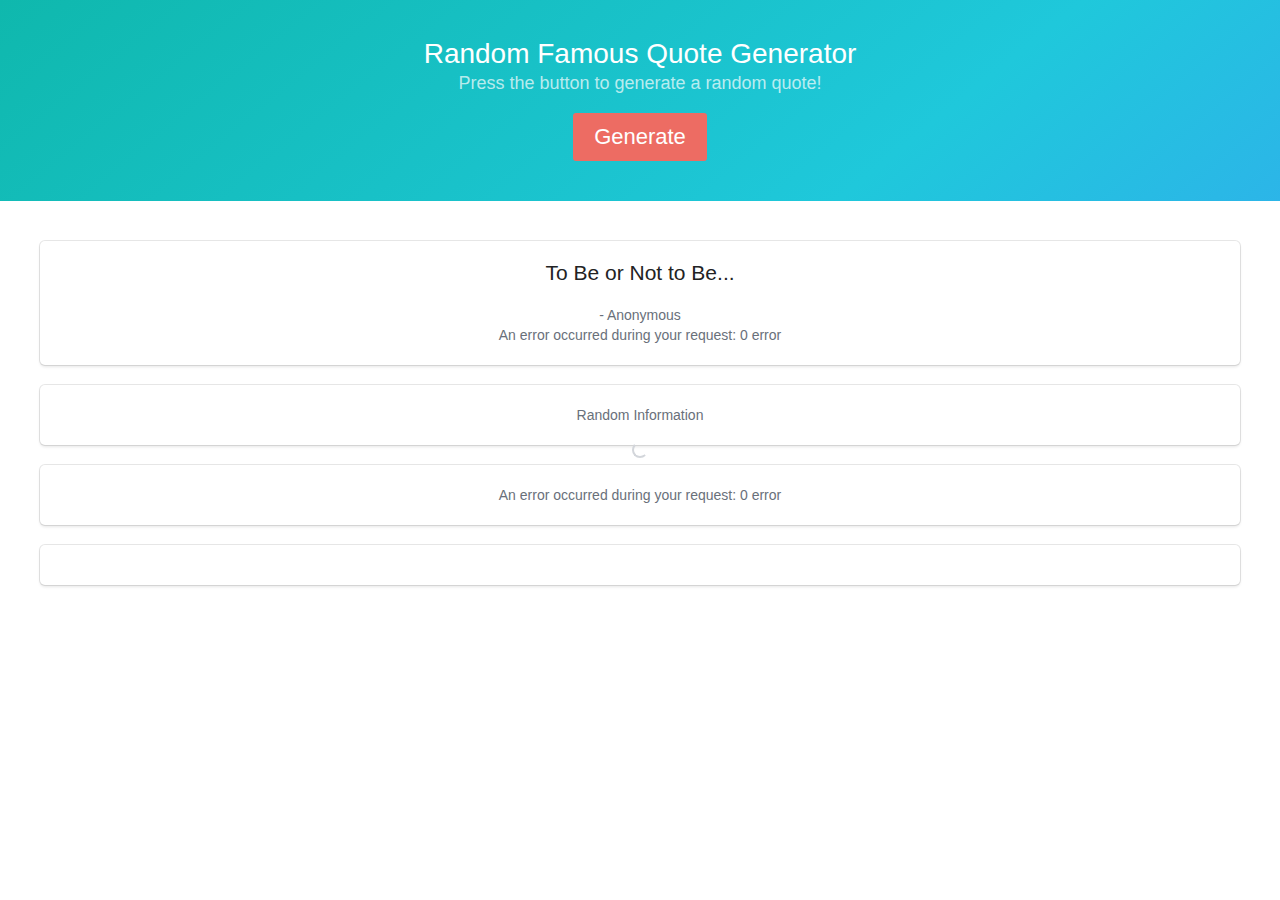
<file: index.html>
<!DOCTYPE html>
<html>
  <head>
    <meta charset="utf-8">
    <link rel="stylesheet" type="text/css" href="stylesheets/bulma.css">
    <link rel="stylesheet" type="text/css" href="stylesheets/style.css">
    <title> Musings.random() </title>
  </head>

  <body>

    <section class="hero is-small is-primary is-bold">

      <div class="hero-body">
        <div class="container is-fullwidth">
          <h1 class="title"> Random Famous Quote Generator </h1>
          <h2 class="subtitle"> Press the button to generate a random quote! </h2>

          <button class="button is-danger is-large" type="submit" name="submit" id="submitbtn"> Generate </button>
        </div>

      </div>
    </section>

    <div class="loader is-loading">

    </div>

    <section class="section" id="middleContent">
      <div class="container">

        <div class="box content">
          <div class="defaultText">
            <h3>To Be or Not to Be...</h3>
            <p>- Anonymous</p>
          </div>
          <div id="quoteoutput"></div>
        </div>

        <div class="box content">
          <div class="defaultText">
            Random Information
          </div>
          <p id="contentoutput">
          </p>
        </div>

        <div class="box content">
          <div class="content" id="weather">
          </div>
        </div>

        <div class="box content">
          <div class="content" id="team">
          </div>
      </div>
    </section>

    <script type="text/javascript" src="https://ajax.googleapis.com/ajax/libs/jquery/1.11.1/jquery.min.js"></script>
    <script type="text/javascript" src="scripts/script.js"></script>
    <script type="text/javascript" src="scripts/action.js"></script>
  </body>
</html>
</file>
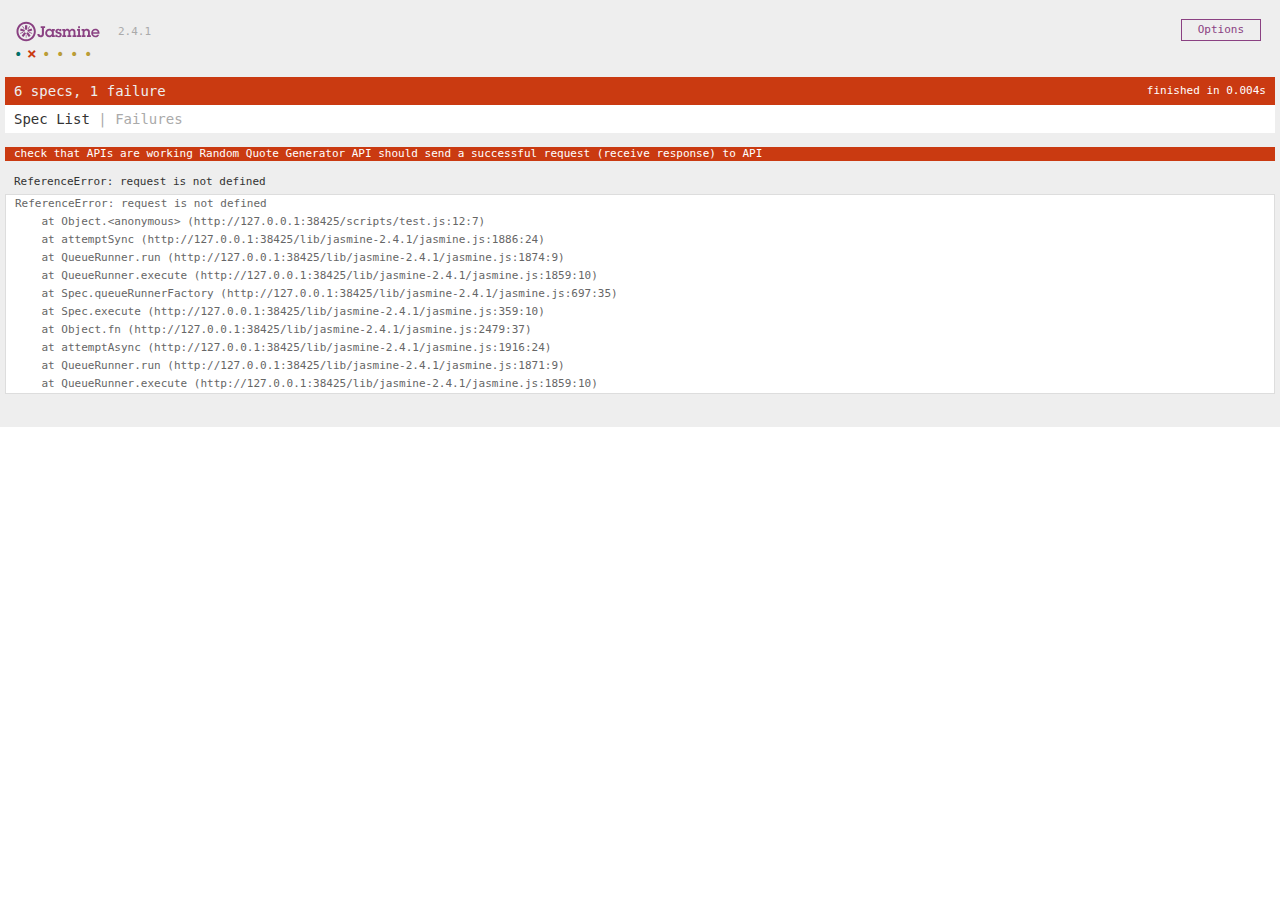
<file: SpecRunner.html>
<!DOCTYPE html>
<html>
<head>
  <meta charset="utf-8">
  <title>Jasmine Spec Runner v2.4.1</title>

  <link rel="shortcut icon" type="image/png" href="lib/jasmine-2.4.1/jasmine_favicon.png">
  <link rel="stylesheet" href="lib/jasmine-2.4.1/jasmine.css">

  <script src="lib/jasmine-2.4.1/jasmine.js"></script>
  <script src="lib/jasmine-2.4.1/jasmine-html.js"></script>
  <script src="lib/jasmine-2.4.1/boot.js"></script>

  <!-- include source files here... -->
  <!-- <script src="src/Player.js"></script>
  <script src="src/Song.js"></script> -->
  <script type="text/javascript" src="https://ajax.googleapis.com/ajax/libs/jquery/1.11.1/jquery.min.js"></script>
  <script src="scripts/script.js" charset="utf-8"></script>

  <!-- include spec files here... -->
  <script src="spec/SpecHelper.js"></script>
  <script src="scripts/mock-ajax.js" charset="utf-8"></script>
  <script src="scripts/jasmine-jquery.js" charset="utf-8"></script>
  <script src="scripts/test.js" charset="utf-8"></script>
  <!-- <script src="spec/PlayerSpec.js"></script> -->

</head>

<body>
</body>
</html>
</file>
<file: stylesheets/style.css>
html {
  text-align: center;
  height: 100%;
  width: 100%;
}

body {
  height: 100%;
  width: 100%;
}

/* Styling the svg loader
–––––––––––––––––––––––––––––––––––––––––––––––––– */
.loader {
  z-index: 10;
  position: fixed;
  top: 50%;
  left: 50%;
  -webkit-transform: translate(-50%, -50%);
  transform: translate(-50%, -50%);
  display: none;
}

.loader svg path,
.loader svg rect {
  fill: green;
}
</file>
<file: lib/jasmine-2.4.1/jasmine.css>
body { overflow-y: scroll; }

.jasmine_html-reporter { background-color: #eee; padding: 5px; margin: -8px; font-size: 11px; font-family: Monaco, "Lucida Console", monospace; line-height: 14px; color: #333; }
.jasmine_html-reporter a { text-decoration: none; }
.jasmine_html-reporter a:hover { text-decoration: underline; }
.jasmine_html-reporter p, .jasmine_html-reporter h1, .jasmine_html-reporter h2, .jasmine_html-reporter h3, .jasmine_html-reporter h4, .jasmine_html-reporter h5, .jasmine_html-reporter h6 { margin: 0; line-height: 14px; }
.jasmine_html-reporter .jasmine-banner, .jasmine_html-reporter .jasmine-symbol-summary, .jasmine_html-reporter .jasmine-summary, .jasmine_html-reporter .jasmine-result-message, .jasmine_html-reporter .jasmine-spec .jasmine-description, .jasmine_html-reporter .jasmine-spec-detail .jasmine-description, .jasmine_html-reporter .jasmine-alert .jasmine-bar, .jasmine_html-reporter .jasmine-stack-trace { padding-left: 9px; padding-right: 9px; }
.jasmine_html-reporter .jasmine-banner { position: relative; }
.jasmine_html-reporter .jasmine-banner .jasmine-title { background: url('[data-uri]') no-repeat; background: url('[data-uri]') no-repeat, none; -moz-background-size: 100%; -o-background-size: 100%; -webkit-background-size: 100%; background-size: 100%; display: block; float: left; width: 90px; height: 25px; }
.jasmine_html-reporter .jasmine-banner .jasmine-version { margin-left: 14px; position: relative; top: 6px; }
.jasmine_html-reporter #jasmine_content { position: fixed; right: 100%; }
.jasmine_html-reporter .jasmine-version { color: #aaa; }
.jasmine_html-reporter .jasmine-banner { margin-top: 14px; }
.jasmine_html-reporter .jasmine-duration { color: #fff; float: right; line-height: 28px; padding-right: 9px; }
.jasmine_html-reporter .jasmine-symbol-summary { overflow: hidden; *zoom: 1; margin: 14px 0; }
.jasmine_html-reporter .jasmine-symbol-summary li { display: inline-block; height: 10px; width: 14px; font-size: 16px; }
.jasmine_html-reporter .jasmine-symbol-summary li.jasmine-passed { font-size: 14px; }
.jasmine_html-reporter .jasmine-symbol-summary li.jasmine-passed:before { color: #007069; content: "\02022"; }
.jasmine_html-reporter .jasmine-symbol-summary li.jasmine-failed { line-height: 9px; }
.jasmine_html-reporter .jasmine-symbol-summary li.jasmine-failed:before { color: #ca3a11; content: "\d7"; font-weight: bold; margin-left: -1px; }
.jasmine_html-reporter .jasmine-symbol-summary li.jasmine-disabled { font-size: 14px; }
.jasmine_html-reporter .jasmine-symbol-summary li.jasmine-disabled:before { color: #bababa; content: "\02022"; }
.jasmine_html-reporter .jasmine-symbol-summary li.jasmine-pending { line-height: 17px; }
.jasmine_html-reporter .jasmine-symbol-summary li.jasmine-pending:before { color: #ba9d37; content: "*"; }
.jasmine_html-reporter .jasmine-symbol-summary li.jasmine-empty { font-size: 14px; }
.jasmine_html-reporter .jasmine-symbol-summary li.jasmine-empty:before { color: #ba9d37; content: "\02022"; }
.jasmine_html-reporter .jasmine-run-options { float: right; margin-right: 5px; border: 1px solid #8a4182; color: #8a4182; position: relative; line-height: 20px; }
.jasmine_html-reporter .jasmine-run-options .jasmine-trigger { cursor: pointer; padding: 8px 16px; }
.jasmine_html-reporter .jasmine-run-options .jasmine-payload { position: absolute; display: none; right: -1px; border: 1px solid #8a4182; background-color: #eee; white-space: nowrap; padding: 4px 8px; }
.jasmine_html-reporter .jasmine-run-options .jasmine-payload.jasmine-open { display: block; }
.jasmine_html-reporter .jasmine-bar { line-height: 28px; font-size: 14px; display: block; color: #eee; }
.jasmine_html-reporter .jasmine-bar.jasmine-failed { background-color: #ca3a11; }
.jasmine_html-reporter .jasmine-bar.jasmine-passed { background-color: #007069; }
.jasmine_html-reporter .jasmine-bar.jasmine-skipped { background-color: #bababa; }
.jasmine_html-reporter .jasmine-bar.jasmine-errored { background-color: #ca3a11; }
.jasmine_html-reporter .jasmine-bar.jasmine-menu { background-color: #fff; color: #aaa; }
.jasmine_html-reporter .jasmine-bar.jasmine-menu a { color: #333; }
.jasmine_html-reporter .jasmine-bar a { color: white; }
.jasmine_html-reporter.jasmine-spec-list .jasmine-bar.jasmine-menu.jasmine-failure-list, .jasmine_html-reporter.jasmine-spec-list .jasmine-results .jasmine-failures { display: none; }
.jasmine_html-reporter.jasmine-failure-list .jasmine-bar.jasmine-menu.jasmine-spec-list, .jasmine_html-reporter.jasmine-failure-list .jasmine-summary { display: none; }
.jasmine_html-reporter .jasmine-results { margin-top: 14px; }
.jasmine_html-reporter .jasmine-summary { margin-top: 14px; }
.jasmine_html-reporter .jasmine-summary ul { list-style-type: none; margin-left: 14px; padding-top: 0; padding-left: 0; }
.jasmine_html-reporter .jasmine-summary ul.jasmine-suite { margin-top: 7px; margin-bottom: 7px; }
.jasmine_html-reporter .jasmine-summary li.jasmine-passed a { color: #007069; }
.jasmine_html-reporter .jasmine-summary li.jasmine-failed a { color: #ca3a11; }
.jasmine_html-reporter .jasmine-summary li.jasmine-empty a { color: #ba9d37; }
.jasmine_html-reporter .jasmine-summary li.jasmine-pending a { color: #ba9d37; }
.jasmine_html-reporter .jasmine-summary li.jasmine-disabled a { color: #bababa; }
.jasmine_html-reporter .jasmine-description + .jasmine-suite { margin-top: 0; }
.jasmine_html-reporter .jasmine-suite { margin-top: 14px; }
.jasmine_html-reporter .jasmine-suite a { color: #333; }
.jasmine_html-reporter .jasmine-failures .jasmine-spec-detail { margin-bottom: 28px; }
.jasmine_html-reporter .jasmine-failures .jasmine-spec-detail .jasmine-description { background-color: #ca3a11; }
.jasmine_html-reporter .jasmine-failures .jasmine-spec-detail .jasmine-description a { color: white; }
.jasmine_html-reporter .jasmine-result-message { padding-top: 14px; color: #333; white-space: pre; }
.jasmine_html-reporter .jasmine-result-message span.jasmine-result { display: block; }
.jasmine_html-reporter .jasmine-stack-trace { margin: 5px 0 0 0; max-height: 224px; overflow: auto; line-height: 18px; color: #666; border: 1px solid #ddd; background: white; white-space: pre; }
</file>
